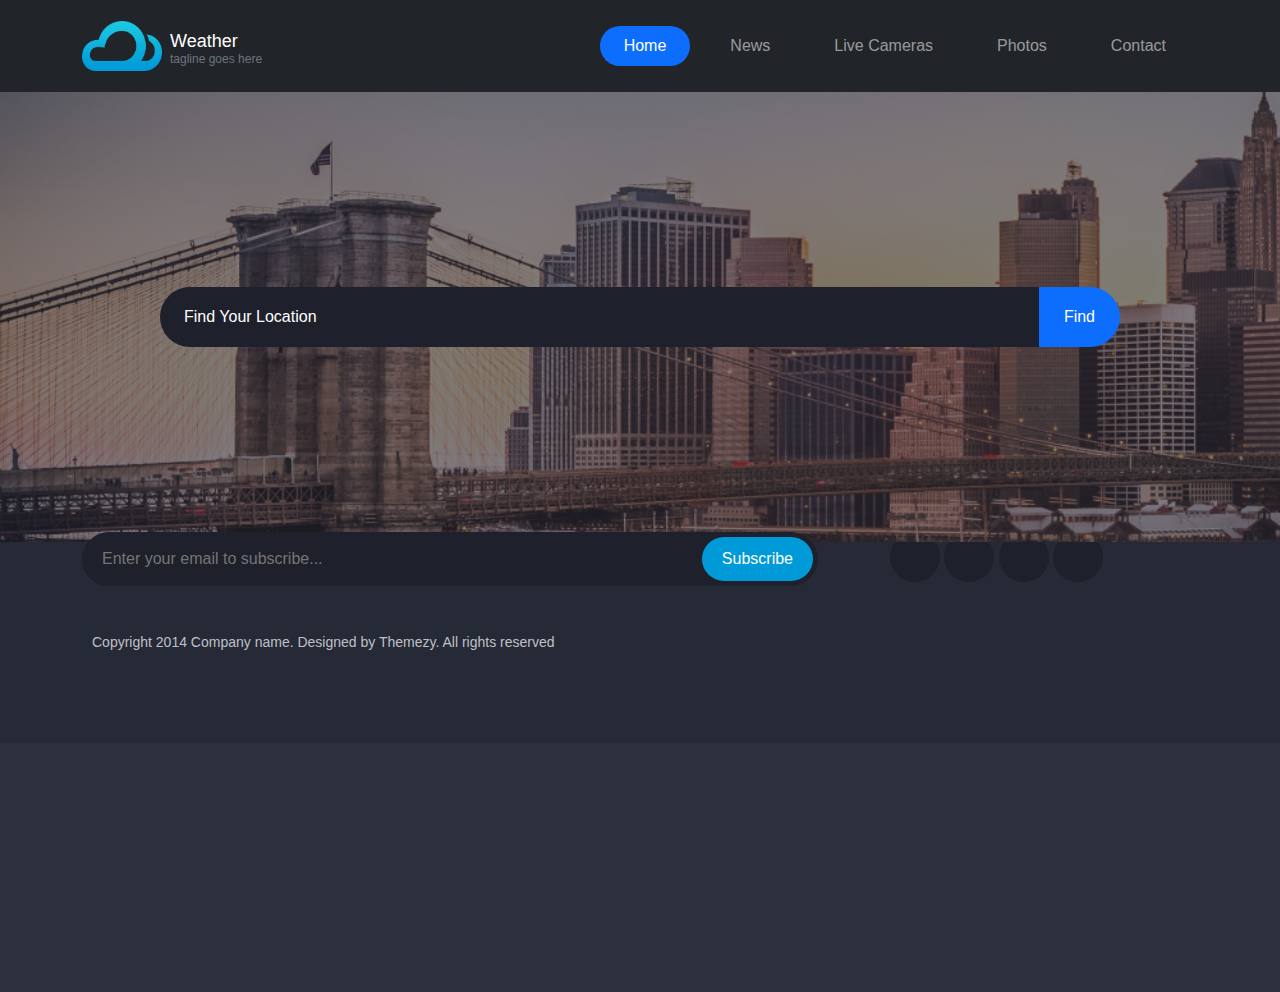
<file: index.html>
<!DOCTYPE html>
<html lang="en">
<head>
  <meta name="viewport" content="width=device-width, initial-scale=1.0">
  <link rel="icon" href="images/113.png">
    <title>Weather App</title>
    <link rel="stylesheet" href="https://cdnjs.cloudflare.com/ajax/libs/font-awesome/6.5.2/css/all.min.css" integrity="sha512-SnH5WK+bZxgPHs44uWIX+LLJAJ9/2PkPKZ5QiAj6Ta86w+fsb2TkcmfRyVX3pBnMFcV7oQPJkl9QevSCWr3W6A==" crossorigin="anonymous" referrerpolicy="no-referrer" />
<link rel="stylesheet" href="./css/bootstrap.min.css">
<link rel="stylesheet" href="./css/main.css">
</head>
<body data-bs-spy="scroll" data-bs-target="#navbara">
  <nav id="navbara" class="p-3 navbar navbar-expand-lg navbar-dark bg-dark">
    <div class="container ">
        <a class="navbar-brand d-flex" href="#">
            <img src="./images/logo@2x.png" alt="logo" class="logo-pic">
            <div class="ms-2 mt-1 logo-det ">
                <h2 class="m-0 text-white mt-3">Weather</h2>
                <span class="text-secondary">tagline goes here</span>
            </div>
        </a>
        <button class="navbar-toggler" type="button" data-bs-toggle="collapse" data-bs-target="#navbarNav"
                aria-controls="navbarNav" aria-expanded="false" aria-label="Toggle navigation">
            <span class="navbar-toggler-icon"></span>
        </button>
        <div class="collapse navbar-collapse justify-content-end" id="navbarNav">
            <ul class="navbar-nav">
                <li class="nav-item">
                    <a class="nav-link btn btn-outline-primary  mx-2 rounded-5 px-4" href="#Home">Home</a>
                </li>
                <li class="nav-item">
                    <a class="nav-link btn btn-outline-primary  mx-2 rounded-5 px-4" href="#News">News</a>
                </li>
                <li class="nav-item">
                    <a class="nav-link btn btn-outline-primary  mx-2 rounded-5 px-4" href="#">Live Cameras</a>
                </li>
                <li class="nav-item">
                    <a class="nav-link btn btn-outline-primary  mx-2 rounded-5 px-4" href="#">Photos</a>
                </li>
                <li class="nav-item">
                    <a class="nav-link btn btn-outline-primary  mx-2 rounded-5 px-4" href="#Contact">Contact</a>
                </li>
            </ul>
        </div>
    </div>
</nav>
      <div id="Home" class="w-100 vh-100  ">
       <section class=" find-section w-100 h-50 position-relative ">
        <form class="input-group mb-3 w-75 mx-auto position-absolute top-50 start-50 translate-middle">
          <input id="search" type="text" class="form-control  border-0 px-4 rounded-start-pill" placeholder="Find Your Location">
          <button class="input-group-text p-2 px-4 btn btn-primary rounded-end-pill" type="button" id="Submit">Find</button>
        </form>

       </section>

       <section id="weatherData" class="container    ">
          <div id="divs" class="row row-cols-1  row-cols-md-3  ">
            <!-- <div class="weather-card position-relative rounded-start-2  ">
              <div class="weather-header rounded-start-2 position-absolute end-0 start-0 top-0 w-100 p-1 d-flex justify-content-between">
              <h4 class="day">tuesday</h4>
              <h4 class="date">16 april</h4>
            </div>
            <div class="weather-body  d-flex flex-column align-items-center mt-2">
              <h5 class="location">London</h5>
              <div class="weather-info d-flex">
              <div class="weather-degree ">20<sup>o</sup>C</div>
              <div class="weather-icon align-self-center"><img  src="./images/113.png" alt="icon"></div>
            </div>
            <div class="weather-custom">
              Partly cloudy
            </div>
            <div class=" weather-footer d-flex  ">
             <span><img src="images/icon-umberella@2x.png" alt="weather-icon"> 20%</span>
             <span><img src="images/icon-wind@2x.png" alt="weather-icon"> 18km/h</span>
             <span><img src="images/icon-compass@2x.png" alt="weather-icon"> east</span>
            </div>
    
            </div>
    
            </div>
            <div class="weather-card2 position-relative weather-days ">
              <div class="weather-header  position-absolute end-0 start-0 top-0 w-100 p-1 d-flex justify-content-center">
              <h4 class="day">tuesday</h4>
            </div>
            <div class="weather-body h-100 d-flex flex-column justify-content-center align-items-center">
              <div class="weather-icon ">
                  <img class="" src="./images/113.png" alt="icon" >
              </div>
              <div class="weather-degree fs-2">32.3<sup>o</sup>C</div>
              <small>20.6<sup>o</sup></small>
              <div class="weather-custom mt-3">Sunny</div>
          </div>
         
    
            </div>
            <div class="weather-card position-relative weather-days">
              <div class="weather-header  position-absolute end-0 start-0 top-0 w-100 p-1 d-flex justify-content-center">
              <h4 class="day">tuesday</h4>
            </div>
            <div class="weather-body h-100 d-flex flex-column justify-content-center align-items-center">
              <div class="weather-icon ">
                  <img class="" src="./images/113.png" alt="icon" >
              </div>
              <div class="weather-degree fs-2">32.3<sup>o</sup>C</div>
              <small>20.6<sup>o</sup></small>
              <div class="weather-custom mt-3">Sunny</div>
          </div>
         
    
            </div> -->
          </div>
    </section>
    <footer id="Contact">
      <div class="container"> 
          <div class="row">
              <div class="col-md-8">
                  <form class="subscribe-form">
                      <input type="text" placeholder="Enter your email to subscribe...">
                      <input id="Subscribe" type="button" value="Subscribe">
                  </form>
              </div>
              <div class="col-md-3 col-md-offset-1 d-flex justify-content-md-end">
                  <div class="social-links">
                      <a href="#"><i class="fa-brands fa-facebook-f"></i></i></a>
                      <a href="#"><i class="fa-brands fa-twitter"></i></a>
                      <a href="#"><i class="fa-brands fa-google-plus-g"></i></a>
                      <a href="#"><i class="fa-brands fa-pinterest"></i></a>
                  </div>
              </div>
          </div>
          <p class="pt-3">Copyright 2014 Company name. Designed by Themezy. All rights reserved</p>
      </div>
       </footer>
      </div>
    

    <script src="./js/bootstrap.bundle.min.js"></script>
    <script src="./js/index.js"></script>
</body>
</html>
</file>
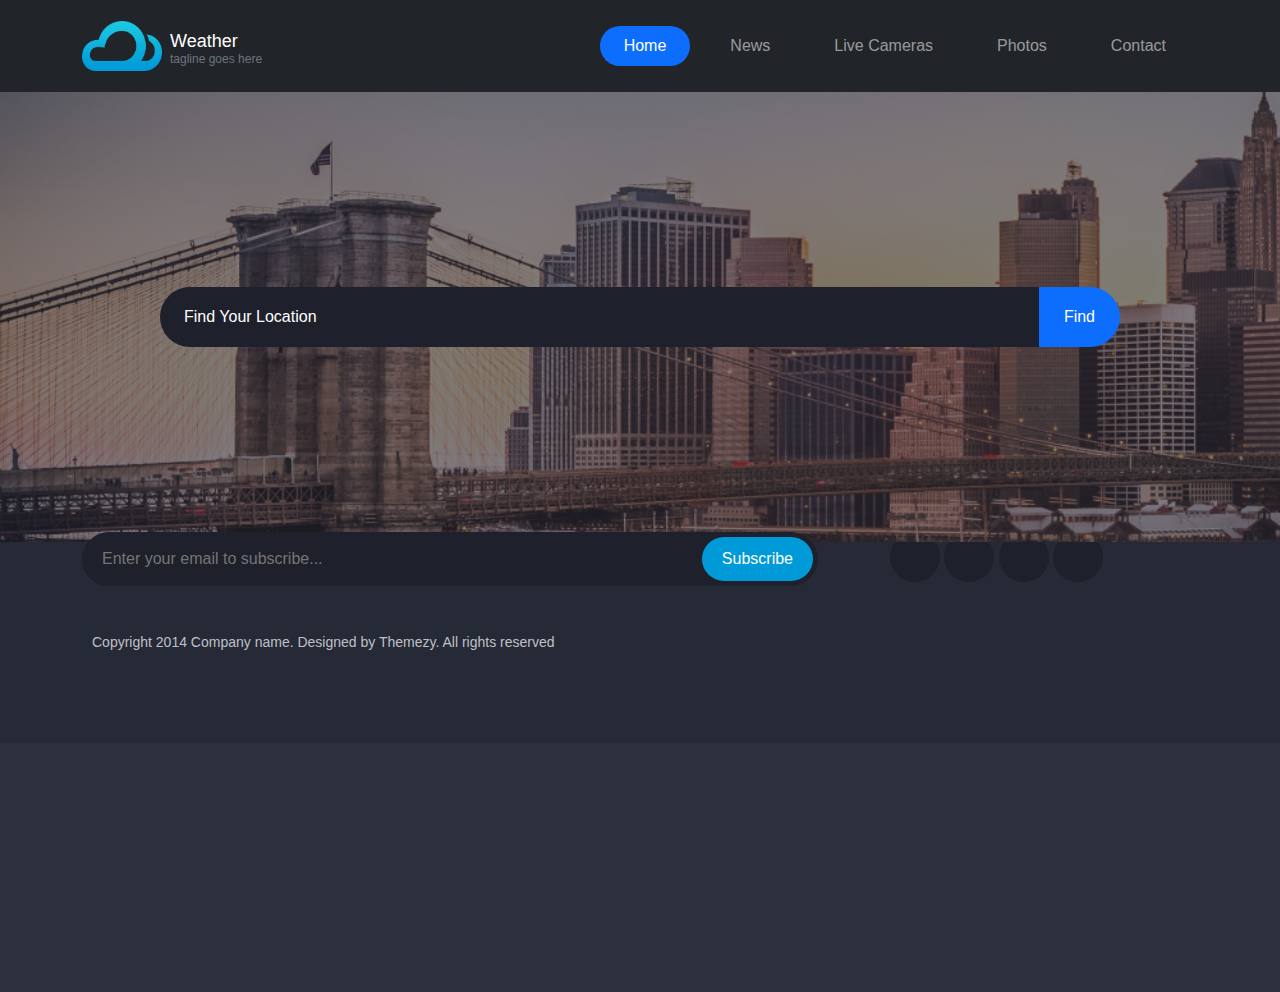
<file: Desktop/route assignemnt/weather app/index.html>
<!DOCTYPE html>
<html lang="en">
<head>
  <meta name="viewport" content="width=device-width, initial-scale=1.0">
  <link rel="icon" href="images/113.png">
    <title>Weather App</title>
    <link rel="stylesheet" href="https://cdnjs.cloudflare.com/ajax/libs/font-awesome/6.5.2/css/all.min.css" integrity="sha512-SnH5WK+bZxgPHs44uWIX+LLJAJ9/2PkPKZ5QiAj6Ta86w+fsb2TkcmfRyVX3pBnMFcV7oQPJkl9QevSCWr3W6A==" crossorigin="anonymous" referrerpolicy="no-referrer" />
<link rel="stylesheet" href="./css/bootstrap.min.css">
<link rel="stylesheet" href="./css/main.css">
</head>
<body data-bs-spy="scroll" data-bs-target="#navbara">
  <nav id="navbara" class="p-3 navbar navbar-expand-lg navbar-dark bg-dark">
    <div class="container ">
        <a class="navbar-brand d-flex" href="#">
            <img src="./images/logo@2x.png" alt="logo" class="logo-pic">
            <div class="ms-2 mt-1 logo-det ">
                <h2 class="m-0 text-white mt-3">Weather</h2>
                <span class="text-secondary">tagline goes here</span>
            </div>
        </a>
        <button class="navbar-toggler" type="button" data-bs-toggle="collapse" data-bs-target="#navbarNav"
                aria-controls="navbarNav" aria-expanded="false" aria-label="Toggle navigation">
            <span class="navbar-toggler-icon"></span>
        </button>
        <div class="collapse navbar-collapse justify-content-end" id="navbarNav">
            <ul class="navbar-nav">
                <li class="nav-item">
                    <a class="nav-link btn btn-outline-primary  mx-2 rounded-5 px-4" href="#Home">Home</a>
                </li>
                <li class="nav-item">
                    <a class="nav-link btn btn-outline-primary  mx-2 rounded-5 px-4" href="#News">News</a>
                </li>
                <li class="nav-item">
                    <a class="nav-link btn btn-outline-primary  mx-2 rounded-5 px-4" href="#">Live Cameras</a>
                </li>
                <li class="nav-item">
                    <a class="nav-link btn btn-outline-primary  mx-2 rounded-5 px-4" href="#">Photos</a>
                </li>
                <li class="nav-item">
                    <a class="nav-link btn btn-outline-primary  mx-2 rounded-5 px-4" href="#Contact">Contact</a>
                </li>
            </ul>
        </div>
    </div>
</nav>
      <div id="Home" class="w-100 vh-100  ">
       <section class=" find-section w-100 h-50 position-relative ">
        <form class="input-group mb-3 w-75 mx-auto position-absolute top-50 start-50 translate-middle">
          <input id="search" type="text" class="form-control  border-0 px-4 rounded-start-pill" placeholder="Find Your Location">
          <button class="input-group-text p-2 px-4 btn btn-primary rounded-end-pill" type="button" id="Submit">Find</button>
        </form>

       </section>

       <section id="weatherData" class="container    ">
          <div id="divs" class="row row-cols-1  row-cols-md-3  ">
            <!-- <div class="weather-card position-relative rounded-start-2  ">
              <div class="weather-header rounded-start-2 position-absolute end-0 start-0 top-0 w-100 p-1 d-flex justify-content-between">
              <h4 class="day">tuesday</h4>
              <h4 class="date">16 april</h4>
            </div>
            <div class="weather-body  d-flex flex-column align-items-center mt-2">
              <h5 class="location">London</h5>
              <div class="weather-info d-flex">
              <div class="weather-degree ">20<sup>o</sup>C</div>
              <div class="weather-icon align-self-center"><img  src="./images/113.png" alt="icon"></div>
            </div>
            <div class="weather-custom">
              Partly cloudy
            </div>
            <div class=" weather-footer d-flex  ">
             <span><img src="images/icon-umberella@2x.png" alt="weather-icon"> 20%</span>
             <span><img src="images/icon-wind@2x.png" alt="weather-icon"> 18km/h</span>
             <span><img src="images/icon-compass@2x.png" alt="weather-icon"> east</span>
            </div>
    
            </div>
    
            </div>
            <div class="weather-card2 position-relative weather-days ">
              <div class="weather-header  position-absolute end-0 start-0 top-0 w-100 p-1 d-flex justify-content-center">
              <h4 class="day">tuesday</h4>
            </div>
            <div class="weather-body h-100 d-flex flex-column justify-content-center align-items-center">
              <div class="weather-icon ">
                  <img class="" src="./images/113.png" alt="icon" >
              </div>
              <div class="weather-degree fs-2">32.3<sup>o</sup>C</div>
              <small>20.6<sup>o</sup></small>
              <div class="weather-custom mt-3">Sunny</div>
          </div>
         
    
            </div>
            <div class="weather-card position-relative weather-days">
              <div class="weather-header  position-absolute end-0 start-0 top-0 w-100 p-1 d-flex justify-content-center">
              <h4 class="day">tuesday</h4>
            </div>
            <div class="weather-body h-100 d-flex flex-column justify-content-center align-items-center">
              <div class="weather-icon ">
                  <img class="" src="./images/113.png" alt="icon" >
              </div>
              <div class="weather-degree fs-2">32.3<sup>o</sup>C</div>
              <small>20.6<sup>o</sup></small>
              <div class="weather-custom mt-3">Sunny</div>
          </div>
         
    
            </div> -->
          </div>
    </section>
    <footer id="Contact">
      <div class="container"> 
          <div class="row">
              <div class="col-md-8">
                  <form class="subscribe-form">
                      <input type="text" placeholder="Enter your email to subscribe...">
                      <input id="Subscribe" type="button" value="Subscribe">
                  </form>
              </div>
              <div class="col-md-3 col-md-offset-1 d-flex justify-content-md-end">
                  <div class="social-links">
                      <a href="#"><i class="fa-brands fa-facebook-f"></i></i></a>
                      <a href="#"><i class="fa-brands fa-twitter"></i></a>
                      <a href="#"><i class="fa-brands fa-google-plus-g"></i></a>
                      <a href="#"><i class="fa-brands fa-pinterest"></i></a>
                  </div>
              </div>
          </div>
          <p class="pt-3">Copyright 2014 Company name. Designed by Themezy. All rights reserved</p>
      </div>
       </footer>
      </div>
    

    <script src="./js/bootstrap.bundle.min.js"></script>
    <script src="./js/index.js"></script>
</body>
</html>
</file>
<file: css/main.css>
*{

    box-sizing: border-box;
}
body{
    font-family: sans-serif;
    background-color: #323544;
}

.logo-pic{
    width: 80px;
}
.logo-det h2{
    font-size: 18px;
    line-height: 0;
    
}
.logo-det span{
    font-size: 12px;
}
.btn:active{
    --bs-btn-active-color : white;
    --bs-btn-active-bg :#0d6efd;
   
}
#Home{
    background-color: #2d303d;
}
.find-section{
    background-image: url(../images/banner.png);
    background-size: cover;
    min-height: 350px;
}
#search{
    height: 60px;
    background-color: #1e202b;
    color: white;
}
#search::placeholder{
    color: white;
}

#weatherData{
    margin-top: -100px;
}
.weather-header{
    width: 100%;
    padding: 10px;
    color: rgb(146, 145, 145);
    background-color: #252932;
}
.weather-header h4{
    padding-top: 10px;
font-size: 18px;
}
.weather-card{
    background-color: #323544;
    color: white;
    padding: 70px 10px;
}
.weather-card2{
    background-color: #262936;
    color: white;
    padding: 70px 10px;
    
}
.weather-card2 .weather-header{
    background-color: #1e202b;
} 
.weather-degree{
    font-size: 5rem;
    font-weight: bolder;
}
.weather-icon img {
    width: 60px;
  
}
.weather-custom{
    color: deepskyblue;
}
.weather-footer{
    position: relative;
    top: 40px;
}
.weather-footer span{
    font-size: 15px;
    padding-inline: 15px;
}
.weather-footer span img{
    width: 30px;
}
footer
{
    margin-top: 40px;
    background: #262936;
    padding: 50px 0;
}
footer .subscribe-form
{
    position: relative;
    margin-bottom: 30px;
}
footer .subscribe-form input[type="text"]
{
    width: 100%;
    padding: 15px 50px 15px 20px;
    background: #1e202b;
    color: white;
    outline: none;
    border: none;
    border-radius: 30px;
}
footer .subscribe-form #Subscribe
{
    position: absolute;
    right: 5px;
    top: 5px;
    bottom: 5px;
    border: none;
    background: #009ad8;
    padding: 10px 20px;
    border-radius: 30px;
    color: white;
}

footer .social-links a
{
    width: 50px;
    height: 50px;
    display: inline-block;
    border-radius: 50%;
    background: #1e202b;
    color: #009ad8;
    text-align: center;
    line-height: 2;
    transition: 0.3s ease;
    font-size: 25px;
}
footer .social-links a:hover
{
    background: #009ad8;
    color: white
}
footer p
{
    font-size: 14px;
    color:#bfc1c8;
    margin-left: 10px;
    margin-top:0;
}
#divs div:nth-child(3) {
    background-color: #323544;
}
#divs div:nth-child(3) .weather-header {
    background-color: #252932;
}
</file>
<file: Desktop/route assignemnt/weather app/css/main.css>
*{

    box-sizing: border-box;
}
body{
    font-family: sans-serif;
    background-color: #323544;
}

.logo-pic{
    width: 80px;
}
.logo-det h2{
    font-size: 18px;
    line-height: 0;
    
}
.logo-det span{
    font-size: 12px;
}
.btn:active{
    --bs-btn-active-color : white;
    --bs-btn-active-bg :#0d6efd;
   
}
#Home{
    background-color: #2d303d;
}
.find-section{
    background-image: url(../images/banner.png);
    background-size: cover;
    min-height: 350px;
}
#search{
    height: 60px;
    background-color: #1e202b;
    color: white;
}
#search::placeholder{
    color: white;
}

#weatherData{
    margin-top: -100px;
}
.weather-header{
    width: 100%;
    padding: 10px;
    color: rgb(146, 145, 145);
    background-color: #252932;
}
.weather-header h4{
    padding-top: 10px;
font-size: 18px;
}
.weather-card{
    background-color: #323544;
    color: white;
    padding: 70px 10px;
}
.weather-card2{
    background-color: #262936;
    color: white;
    padding: 70px 10px;
    
}
.weather-card2 .weather-header{
    background-color: #1e202b;
} 
.weather-degree{
    font-size: 5rem;
    font-weight: bolder;
}
.weather-icon img {
    width: 60px;
  
}
.weather-custom{
    color: deepskyblue;
}
.weather-footer{
    position: relative;
    top: 40px;
}
.weather-footer span{
    font-size: 15px;
    padding-inline: 15px;
}
.weather-footer span img{
    width: 30px;
}
footer
{
    margin-top: 40px;
    background: #262936;
    padding: 50px 0;
}
footer .subscribe-form
{
    position: relative;
    margin-bottom: 30px;
}
footer .subscribe-form input[type="text"]
{
    width: 100%;
    padding: 15px 50px 15px 20px;
    background: #1e202b;
    color: white;
    outline: none;
    border: none;
    border-radius: 30px;
}
footer .subscribe-form #Subscribe
{
    position: absolute;
    right: 5px;
    top: 5px;
    bottom: 5px;
    border: none;
    background: #009ad8;
    padding: 10px 20px;
    border-radius: 30px;
    color: white;
}

footer .social-links a
{
    width: 50px;
    height: 50px;
    display: inline-block;
    border-radius: 50%;
    background: #1e202b;
    color: #009ad8;
    text-align: center;
    line-height: 2;
    transition: 0.3s ease;
    font-size: 25px;
}
footer .social-links a:hover
{
    background: #009ad8;
    color: white
}
footer p
{
    font-size: 14px;
    color:#bfc1c8;
    margin-left: 10px;
    margin-top:0;
}
#divs div:nth-child(3) {
    background-color: #323544;
}
#divs div:nth-child(3) .weather-header {
    background-color: #252932;
}
</file>
